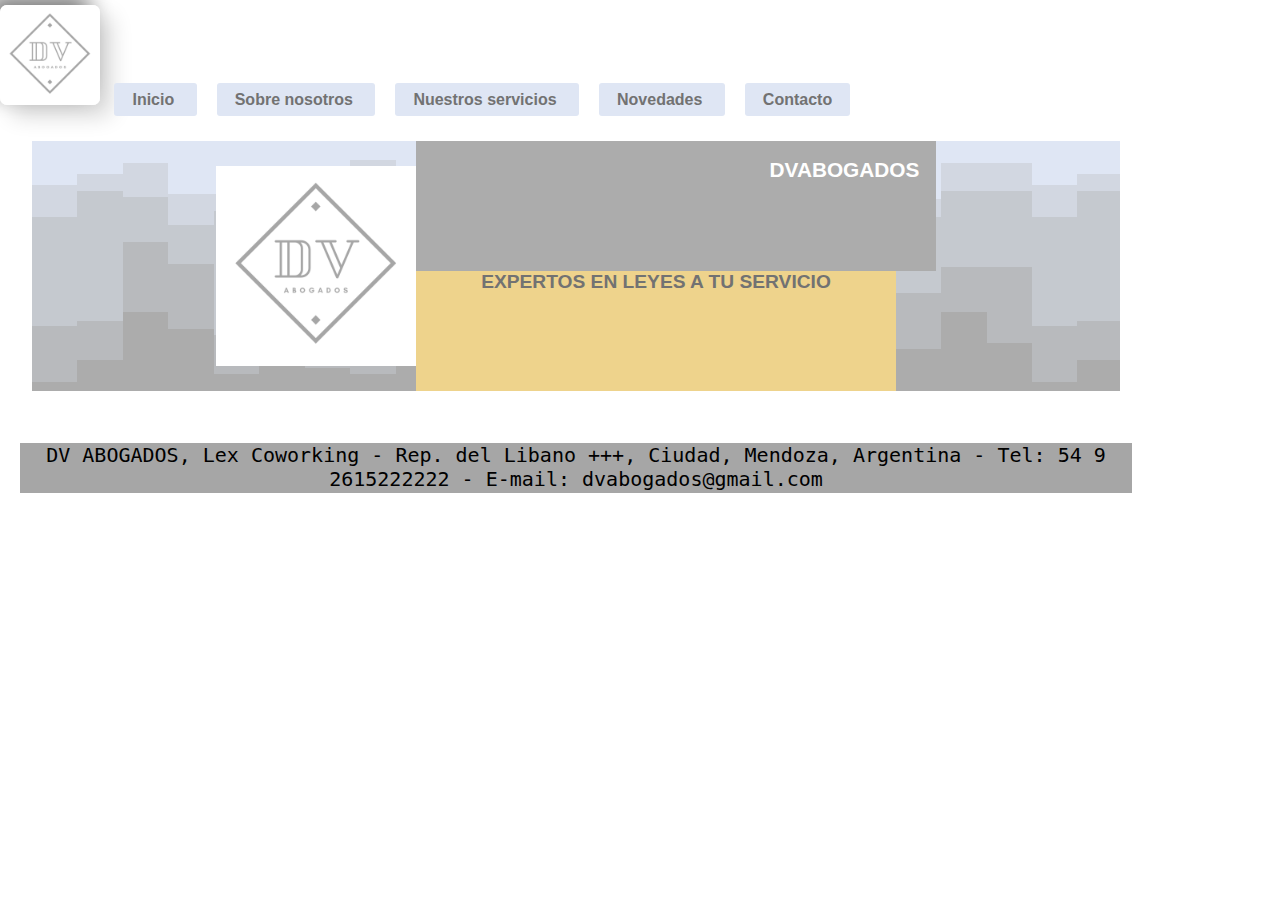
<file: index.html>
<!DOCTYPE html>
<html lang="en">
<head>
    <meta charset="UTF-8">
    <meta http-equiv="X-UA-Compatible" content="IE=edge">
    <meta name="viewport" content="width=device-width, initial-scale=1.0">
    <title>DVABOGADOS</title>
    <link rel="stylesheet" href="assets/css2/style.css"> 
</head>
<body>
 <header class="header">      
    
     <nav class="navbar">
       <ul class="title">
        <img class="logop" src="assets/image/logo.png" alt="">        
            <li>
                <a href="index.html" title="Inicio">Inicio</a>
            </li>
             <li>
                 <a href="assets/pages/sobrenosotros.html" title="sobre nosotros"> Sobre nosotros</a>
             </li>
             <li>
                 <a href="assets/pages/nuestrosservicios.html" title="nuestros servicios"> Nuestros servicios</a>
             </li>
             <li>
                 <a href="assets/pages/novedades.html" title="novedades">Novedades</a>
             </li>
             <li>
                 <a href="assets/pages/contacto.html" title="contacto">Contacto</a>
             </li>
         </ul>
     </nav>
    </header>
     <main>
         <section class="menu">
            <img class="logo" src="assets/image/logo.png" alt="DVabogadoslogo"> 
            
    <div class="titulos">
     <div>
         <h1 class="principal">DVABOGADOS </h1>
     </div>
     <div>
        <h2 class="leyenda">EXPERTOS EN LEYES A TU SERVICIO</h2>
     </div>
    
    </div>
    </section>
 
</main>
  <footer>
      <section>
      <p>
        DV ABOGADOS, Lex Coworking - Rep. del Libano +++, Ciudad, Mendoza, Argentina -
        Tel: 54 9 2615222222 - 
        E-mail: dvabogados@gmail.com
        
      </p>
    </section>
  </footer>
</body>
</html>
</file>
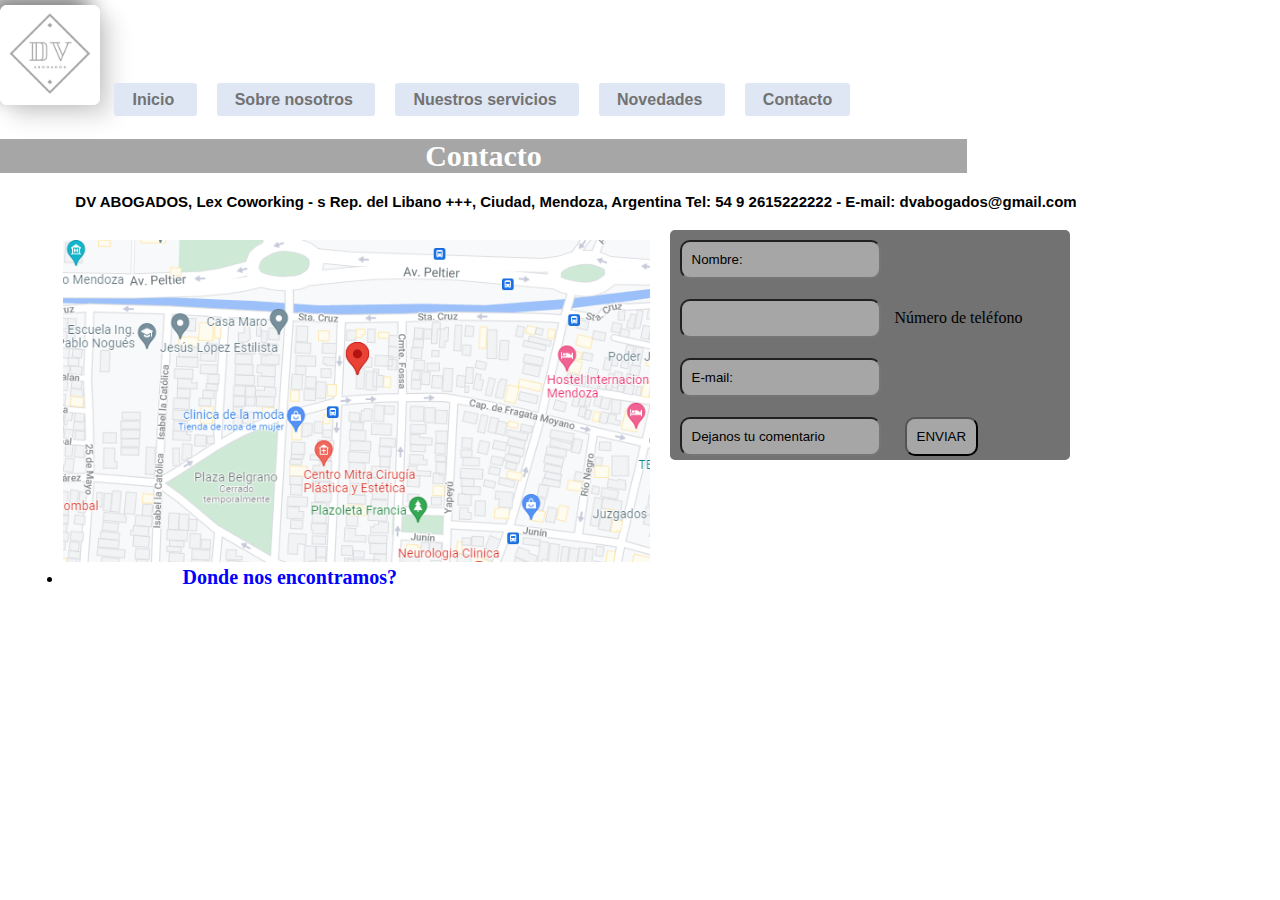
<file: assets/pages/contacto.html>
<!DOCTYPE html>
<html lang="en">
<head>
    <meta charset="UTF-8">
    <meta http-equiv="X-UA-Compatible" content="IE=edge">
    <meta name="viewport" content="width=device-width, initial-scale=1.0">
    <title>Contacto</title>
    <link rel="stylesheet" href="../css2/style.css">
</head>
<body>
    <header class="header">
                <nav class="navbar">
            <ul class="title">
                <img class="logop" src="../image/logo.png" alt="">
                <li>
                    <a href="../../index.html" title="Inicio"> Inicio</a>
                </li>
                <li>
                    <a href="sobrenosotros.html" title="sobre nosotros"> Sobre nosotros</a>
                </li>
                <li>
                    <a href="nuestrosservicios.html" title="nuestros servicios"> Nuestros servicios</a>
                </li>
                <li>
                    <a href="novedades.html" title="novedades">Novedades</a>
                </li>
                <li>
                    <a href="contacto.html" title="contacto">Contacto</a>
                </li>
            </ul>
        </nav>
        
    </header>
    <div class="titleservicios">
        <h1>Contacto</h1>
    </div> 
    <div class="contenedordatos">
    <h3 class="datos">
        DV ABOGADOS,
 Lex Coworking - s
Rep. del Libano +++, Ciudad, Mendoza, Argentina 
Tel: 54 9 2615222222 -
 E-mail: dvabogados@gmail.com
    </h3>
</div>
<section class="seccionubicacion">
<div>
    <img class="imagenmapa" src="../image/mapa.png" alt="mapa">
    <li>
        <a class="donde" href="https://www.google.com.ar/maps/place/Rep%C3%BAblica+del+L%C3%ADbano+335,+Mendoza/@-32.9003031,-68.8491204,17z/data=!3m1!4b1!4m5!3m4!1s0x967e090d8d23c403:0xa96d8cb8e01df590!8m2!3d-32.9003076!4d-68.8469317" title="Donde encontrarnos">Donde nos encontramos?</a>
    </li>
</div>
    

<div>
    
        <form class="formulario" action="">
        <input type="text"  name="Nombre" value="Nombre:">
        <input type="number" name="Telefono" id="Teléfono" value="Teléfono:" Numero de teléfono>
        <label for="Teléfono">Número de teléfono</label>
       
        <input type="email" name="email" id="" value="E-mail:">        
        <input type="text"  name="Comentarios" value="Dejanos tu comentario">
        <input type="submit" value="ENVIAR">
    </form>
</div>
</section>    
</body>
</html>
</file>
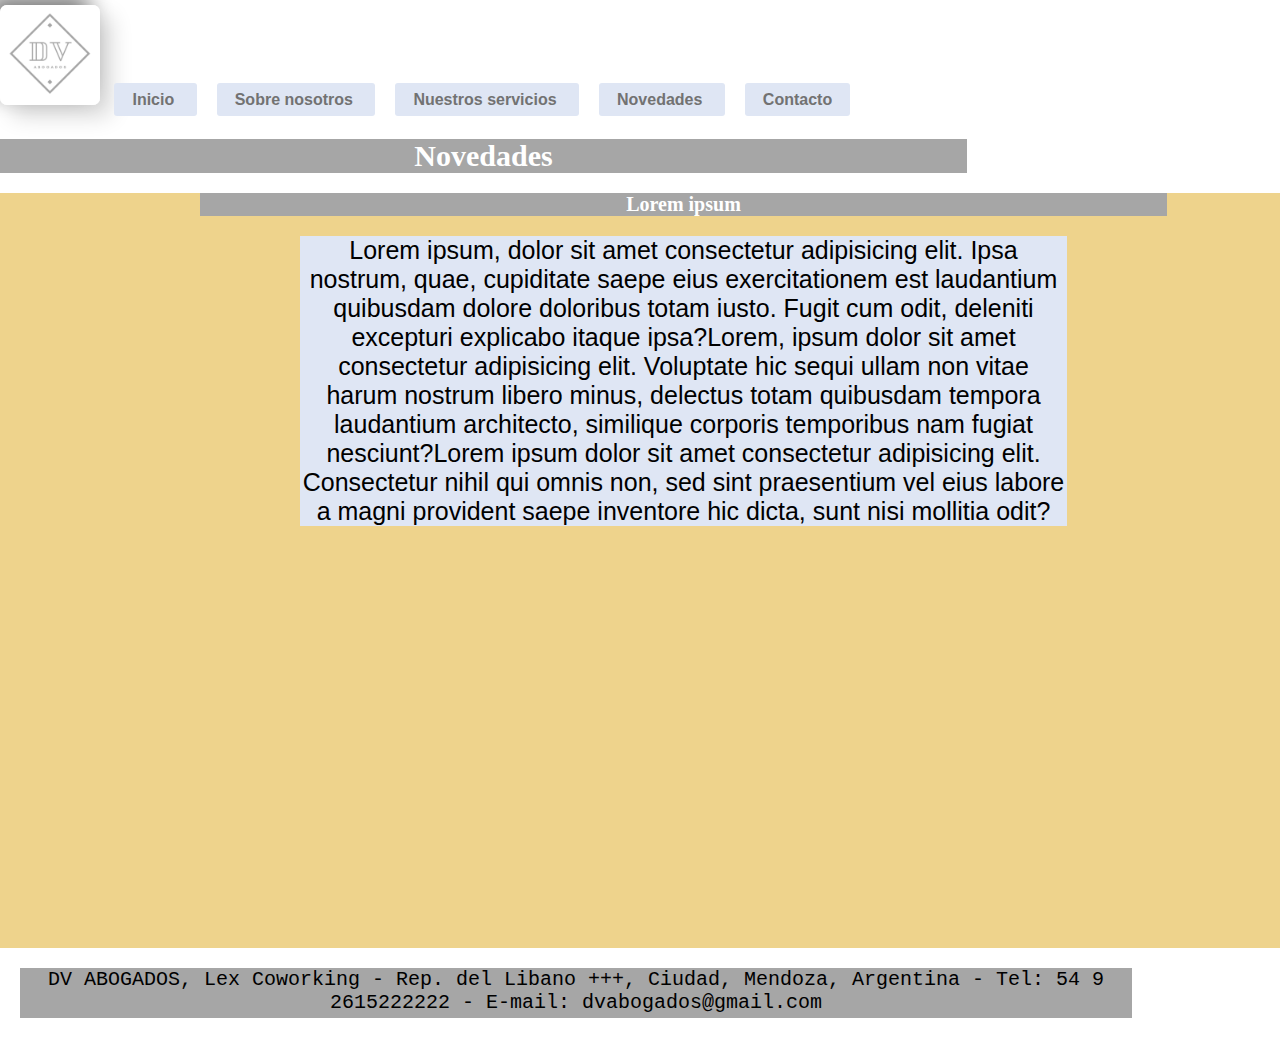
<file: assets/pages/novedades.html>
<!DOCTYPE html>
<html lang="en">
<head>
    <meta charset="UTF-8">
    <meta http-equiv="X-UA-Compatible" content="IE=edge">
    <meta name="viewport" content="width=device-width, initial-scale=1.0">
    <title>Novedades</title>
    <link rel="stylesheet" href="../css2/style.css">
</head>
<body>
    <header class="header">
                
        <nav class="navbar">
            <ul class="title">
                <img class="logop" src="../image/logo.png" alt="">
                <li>
                    <a href="../../index.html" title="Inicio"> Inicio</a>                </li>
                <li>
                    <a href="sobrenosotros.html" title="sobre nosotros"> Sobre nosotros</a>
                </li>
                <li>
                    <a href="nuestrosservicios.html" title="nuestros servicios"> Nuestros servicios</a>
                </li>
                <li>
                    <a href="novedades.html" title="novedades">Novedades</a>
                </li>
                <li>
                    <a href="contacto.html" title="contacto">Contacto</a>
                </li>
            </ul>
        </nav>
        
    </header>
    <div class="titleservicios">
        <h1>Novedades</h1>
    </div> 
    <section class="cuerpo">
        <h3 class="titleesquemas">Lorem ipsum</h3>
        <article class="sectionaboutus">            
            <p>Lorem ipsum, dolor sit amet consectetur adipisicing elit. Ipsa nostrum, quae, cupiditate saepe eius exercitationem est laudantium quibusdam dolore doloribus totam iusto. Fugit cum odit, deleniti excepturi explicabo itaque ipsa?Lorem, ipsum dolor sit amet consectetur adipisicing elit. Voluptate hic sequi ullam non vitae harum nostrum libero minus, delectus totam quibusdam tempora laudantium architecto, similique corporis temporibus nam fugiat nesciunt?Lorem ipsum dolor sit amet consectetur adipisicing elit. Consectetur nihil qui omnis non, sed sint praesentium vel eius labore a magni provident saepe inventore hic dicta, sunt nisi mollitia odit?</p>
        </article>
    </section>
   
    <footer>
        <section>
        <p>
          DV ABOGADOS, Lex Coworking - Rep. del Libano +++, Ciudad, Mendoza, Argentina -
          Tel: 54 9 2615222222 - 
          E-mail: dvabogados@gmail.com
          
        </p>
    </section>
    </footer>
    
</body>
</html>
</file>
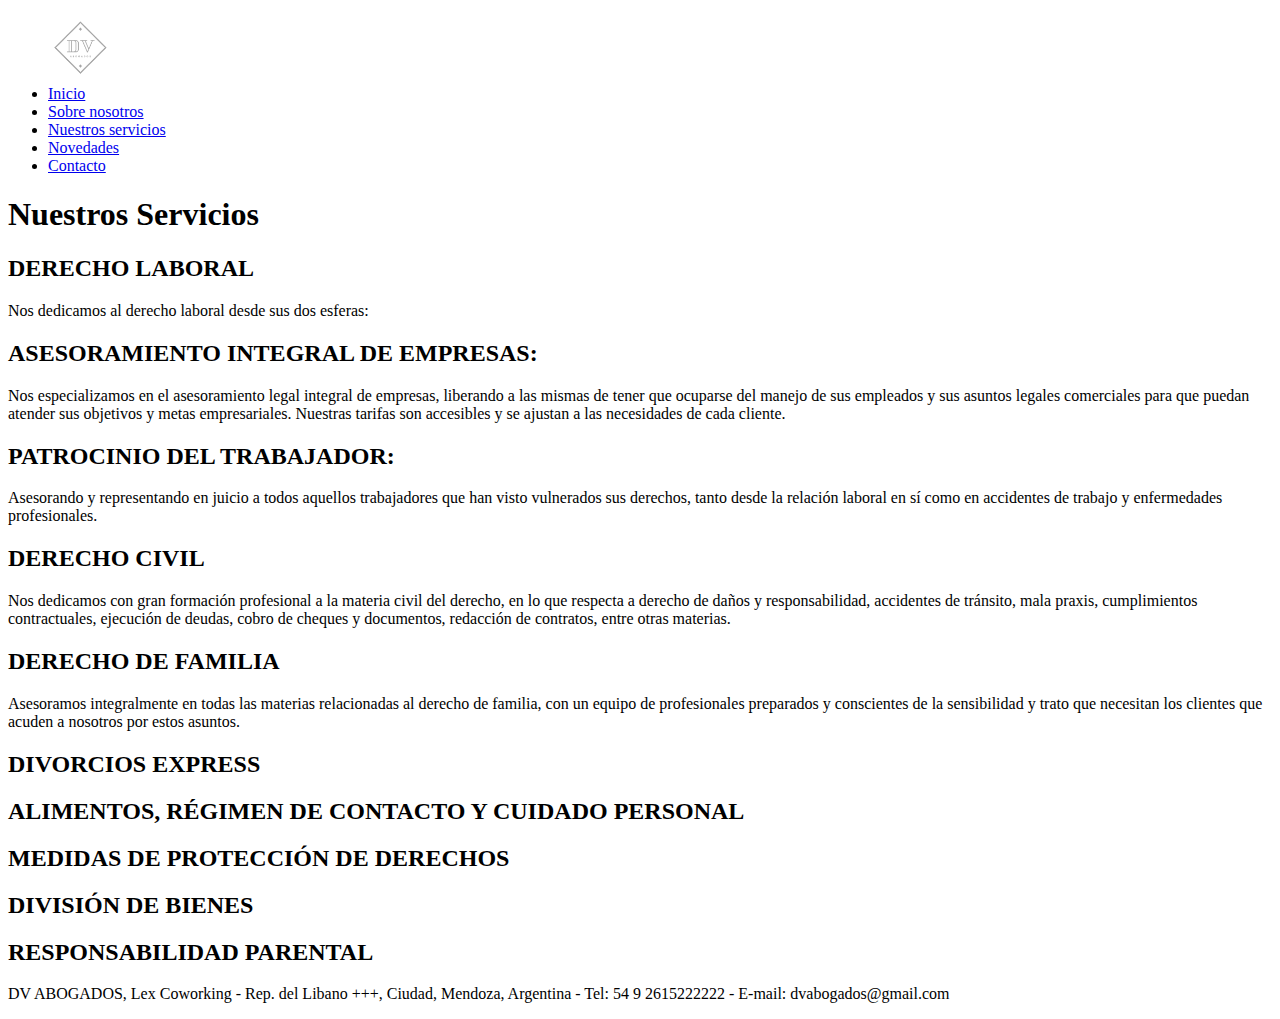
<file: assets/pages/nuestrosservicios.html>
<!DOCTYPE html>
<html lang="en">
<head>
    <meta charset="UTF-8">
    <meta http-equiv="X-UA-Compatible" content="IE=edge">
    <meta name="viewport" content="width=device-width, initial-scale=1.0">
    <title>Nuestros Servicios</title>
    <link href="https://cdn.jsdelivr.net/npm/bootstrap@5.1.3/dist/css/bootstrap.min.css" rel="stylesheet" integrity="sha384-1BmE4kWBq78iYhFldvKuhfTAU6auU8tT94WrHftjDbrCEXSU1oBoqyl2QvZ6jIW3" crossorigin="anonymous">    
</head>
<body>
    <header class="header">                
        <nav class="container">
            <ul class="title">
                <img class="img-responsive" src="../image/logo.png" width="65" height="65" class="d-inline-block align-text-top" >
                <div class="row align-items-start">
                <li class="col p-3 mb-2 bg-light text-dark">
                    <a class="navbar-brand fs-4" href="../../index.html" title="Inicio"> Inicio</a>
                </li>
                <li class="col p-3 mb-2 bg-light text-dark">
                    <a class="navbar-brand fs-4" href="sobrenosotros.html" title="Sobre nosotros"> Sobre nosotros</a>

                </li>
                <li class="col p-3 mb-2 bg-light text-dark">
                    <a class="navbar-brand fs-4" href="nuestrosservicios.html" title="nuestros servicios"> Nuestros servicios</a>
                </li>
                <li class="col p-3 mb-2 bg-light text-dark">
                    <a class="navbar-brand fs-4" href="novedades.html" title="novedades">Novedades</a>
                </li>
                <li class="col p-3 mb-2 bg-light text-dark">
                    <a class="navbar-brand fs-4" href="contacto.html" title="contacto">Contacto</a>
                </li>
            </div>
            </ul>
        </nav>
       
    </header>
    <div class="text-primary p-2 mb-6 bg-light text-center">
        <h1>Nuestros Servicios</h1>
    </div>   
   
     <body class="container-fluid"> 
   <section class="row">
    
    <div class="col-12"> 
        <h2 class="p-3 mb-2 bg-light text-dark fs-4 text-center">DERECHO LABORAL</h2>
        <P class="p-3 mb-2 bg-secondary text-white text-center">Nos dedicamos al derecho laboral desde sus dos esferas:</P>
    </div>

    <div class="col-6"> 
        <h2 class="p-3 mb-2 bg-light text-dark fs-4">ASESORAMIENTO INTEGRAL DE EMPRESAS:</h2>
        <p class="p-3 mb-2 bg-secondary text-white">Nos especializamos en el asesoramiento legal integral de empresas, liberando a las mismas de tener que ocuparse del manejo de sus empleados y sus asuntos legales comerciales para que puedan atender sus objetivos y metas empresariales. Nuestras tarifas son accesibles y se ajustan a las necesidades de cada cliente. </p>
    </div>

     <div class="col-6"> 
        <h2 class="p-3 mb-2 bg-light text-dark fs-4">PATROCINIO DEL TRABAJADOR:</h2>
        <p class="p-3 mb-2 bg-secondary text-white"> Asesorando y representando en juicio a todos aquellos trabajadores que han visto vulnerados sus derechos, tanto desde la relación laboral en sí como en accidentes de trabajo y enfermedades profesionales.
        </p>            
    </div>
    
    <div class="col-6">
        <h2 class="p-3 mb-2 bg-light text-dark fs-4">DERECHO CIVIL</h2>
        <p class="p-3 mb-2 bg-secondary text-white">Nos dedicamos con gran formación profesional a la materia civil del derecho, en lo que respecta a derecho de daños y responsabilidad, accidentes de tránsito, mala praxis, cumplimientos contractuales, ejecución de deudas, cobro de cheques y documentos, redacción de contratos, entre otras materias.</p>        
    </div>

    <div class="col-6">
        <h2 class="p-3 mb-2 bg-light text-dark fs-4">DERECHO DE FAMILIA</h2>
        <p class="p-3 mb-2 bg-secondary text-white">Asesoramos integralmente en todas las materias relacionadas al derecho de familia, con un equipo de profesionales preparados y conscientes de la sensibilidad y trato que necesitan los clientes que acuden a nosotros por estos asuntos.
        </p>
    </div>
    
    <div class="col-12">
        <h2 class="p-3 mb-2 bg-light text-dark text-center fs-4">DIVORCIOS EXPRESS</h2>
    </div>

    <div class="col-12">
        <h2 class="p-3 mb-2 bg-light text-dark text-center fs-4">ALIMENTOS, RÉGIMEN DE CONTACTO Y CUIDADO PERSONAL</h2>
    </div>

    <div class="col-12">
        <h2 class="p-3 mb-2 bg-light text-dark text-center fs-4">MEDIDAS DE PROTECCIÓN DE DERECHOS</h2>
    </div>

    <div class="col-12">
        <h2 class="p-3 mb-2 bg-light text-dark text-center fs-4">DIVISIÓN DE BIENES</h2>
    </div>

    <div class="col-12">
        <h2 class="p-3 mb-2 bg-light text-dark text-center fs-4">RESPONSABILIDAD PARENTAL</h2>
    </div>
   
</section> 
<script src="https://cdn.jsdelivr.net/npm/bootstrap@5.1.3/dist/js/bootstrap.bundle.min.js" integrity="sha384-ka7Sk0Gln4gmtz2MlQnikT1wXgYsOg+OMhuP+IlRH9sENBO0LRn5q+8nbTov4+1p" crossorigin="anonymous"></script>
 </body>  
   
    <footer>
        <section>
        <p>
          DV ABOGADOS, Lex Coworking - Rep. del Libano +++, Ciudad, Mendoza, Argentina -
          Tel: 54 9 2615222222 - 
          E-mail: dvabogados@gmail.com
          
        </p>
    </section>
    </footer>


    

</html>
</file>
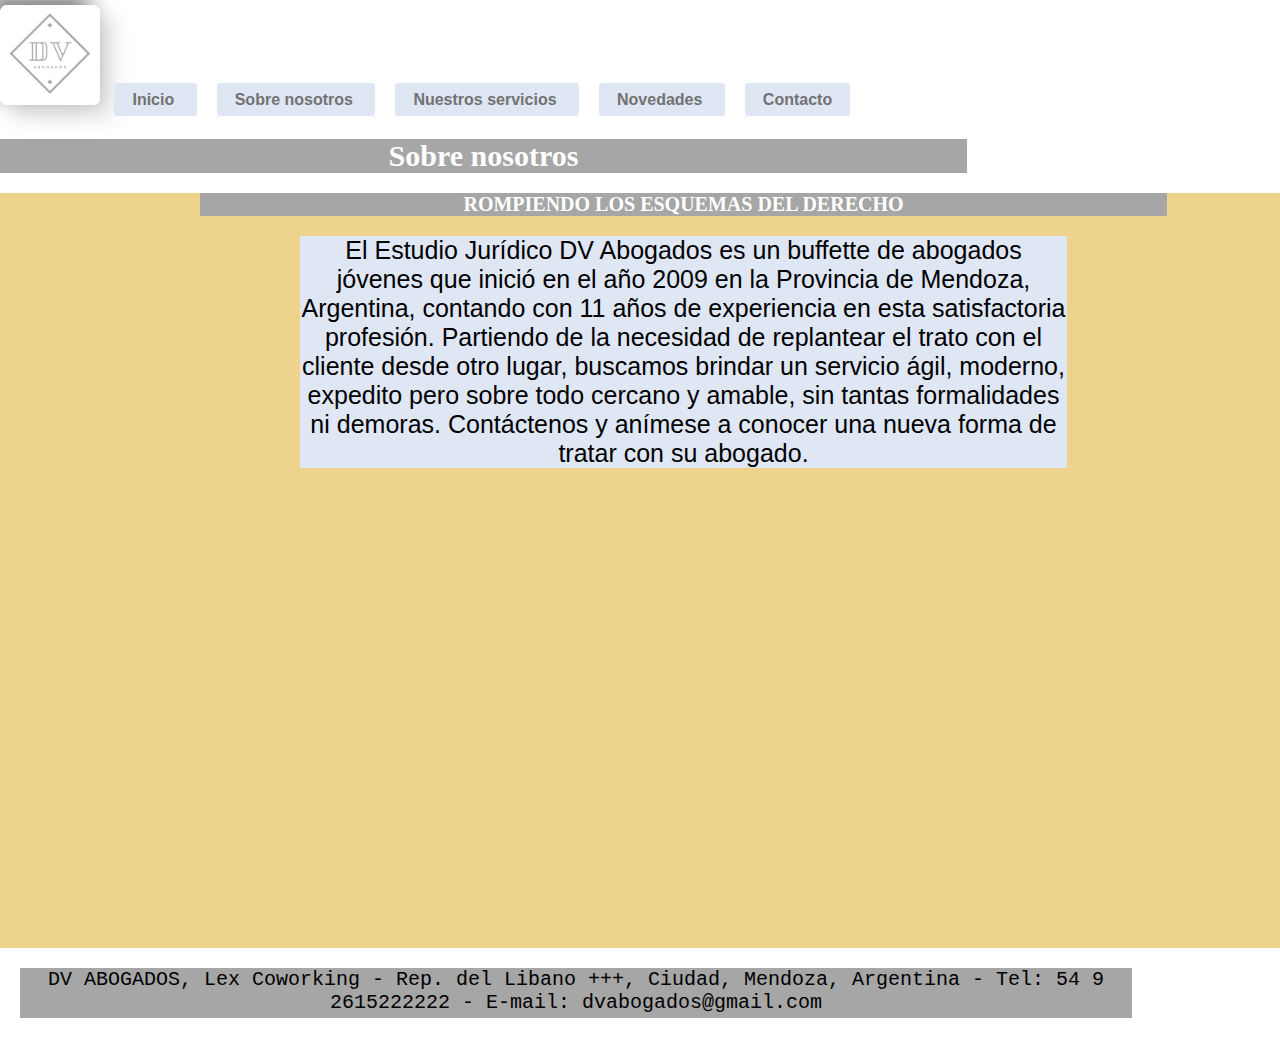
<file: assets/pages/sobrenosotros.html>
<!DOCTYPE html>
<html lang="en">
<head>
    <meta charset="UTF-8">
    <meta http-equiv="X-UA-Compatible" content="IE=edge">
    <meta name="viewport" content="width=device-width, initial-scale=1.0">
    <title>Sobre Nosotros</title>
    <link rel="stylesheet" href="../css2/style.css">
</head>
<body>
    <header class="header">
        
         
         <nav class="navbar">
             <ul class="title">
                <img class="logop" src="../image/logo.png" alt="">
                 <li>
                     <a href="../../index.html" title="Inicio"> Inicio</a>
                 </li>
                 <li>
                    <a href="sobrenosotros.html" title="sobre nosotros"> Sobre nosotros</a>
                </li>
                 <li>
                     <a href="nuestrosservicios.html" title="nuestros servicios"> Nuestros servicios</a>
                 </li>
                 <li>
                     <a href="novedades.html" title="novedades">Novedades</a>
                 </li>
                 <li>
                     <a href="contacto.html" title="contacto">Contacto</a>
                 </li>
             </ul>
         </nav>
        </header>
        
 <main>
    <div class="titleservicios">
                <h1>Sobre nosotros</h1>
            </div>
     <div class="cuerpo">   
         <h3 class="titleesquemas">ROMPIENDO LOS ESQUEMAS DEL DERECHO </h3>
         
         <section class="sectionaboutus">       
     
     <p>
        El Estudio Jurídico DV Abogados es un buffette de abogados jóvenes que inició en el año 2009 en la Provincia de Mendoza, Argentina, contando con 11 años de experiencia en esta satisfactoria profesión.

Partiendo de la necesidad de replantear el trato con el cliente desde otro lugar, buscamos brindar un servicio ágil, moderno, expedito pero sobre todo cercano y amable, sin tantas formalidades ni demoras.

Contáctenos y anímese a conocer una nueva forma de tratar con su abogado.
     </p>
    
    </section>

            </div>
</main>
     <footer>
         <section>
        <p>
          DV ABOGADOS, Lex Coworking - Rep. del Libano +++, Ciudad, Mendoza, Argentina -
          Tel: 54 9 2615222222 - 
          E-mail: dvabogados@gmail.com
          
        </p>
    </section>
    </footer>
</body>
</html>
</file>
<file: assets/css2/style.css>
*{
    margin: 0;
    padding: 0;
    box-sizing: border-box;
}
body{
    width: 90%;
    max-width: 75em;

}
.navbar {
    display: flex;
    justify-content: space-between;
}
.navbar .title {    /*fuentes y demás del li*/
    font-family: sans-serif;
    position: static;
    /* display: flex;
    flex-wrap: wrap;
    flex-direction: row; */
    font-weight: bold;
    text-align: center;
    justify-content:space-between;
    
    }
    .navbar .title li {
        display: inline;
        margin: 0.625em;
        padding: 0.5em;
        border-radius: 3px;
        background-color:#dfe6f4;
    transition: 1s;
        
    }
    .navbar .title li:hover {
    
        background-color:#727272;
        
        
        
    }
    .navbar .title .logop { /*logo pequeño barra de nav*/
        max-width: 6.25em;
        max-height: 6.25em;  
     margin-left: 0; 
    margin-top: 5px;
    border-radius: 7px;
    /* background: #acacac; */
    box-shadow:  -11px -11px 22px #818181,
             11px 11px 22px #d7d7d7; 
    
    }
    .navbar a {
        /* color: #727272 */
        padding: 0.625em;
        text-decoration: none;
        color: #727272;
        transition: 1.5s;
        }
    .navbar a:hover {
            /* color: #727272 */
            padding: 0.625em;
            text-decoration: none;
            color:white
           
            }

      
.menu {
    background-image: url(../image/fondo.png);
    display: flex;
    flex-direction: row;
    justify-content: center;
    align-items: center;
    margin: 2em;
     }
.menu .titulos {
    display: flex;
    flex-direction: column;
    
    
    
}
.menu .principal {       /*prop del h1 de pag principal*/
    font-family: 'Franklin Gothic Medium', 'Arial Narrow', Arial, sans-serif;
    font-size: 1.3em;
    color: white;
    background-color: #acacac;
    width: 25em;
    height: 6.25em;
    padding: 0.8em;
    margin-left:0px;
    text-align:right;    
    }

.menu .logo {/*logo grande pag principal*/
   
    max-width: 15em;
    max-height: 12.5em;
    margin-left:0px;
   transition: all 2s;
    }  
    .menu .logo:hover {/*logo grande pag principal*/
   
        max-width: 25em;
        max-height: 22.5em;
        margin-left:0px;
       
    }  

.menu .leyenda {
    font-family: 'Franklin Gothic Medium', 'Arial Narrow', Arial, sans-serif;
    font-size: 1.2em;
    color: #727272;  
    background-color: #eed38c;
    width: 25em;
    height: 6.25em;
    margin-left: 0px;
    text-align:center;
    } 
.cuerpo {/*cuerpo del p y titulo sobrenosotros*/
    background-color: #eed38c;
    width: 1412px;
    height: 755px;
}

.cuerpo .titleesquemas {
background-color: #a6a6a6;
    width: 967px;
    text-align: center;
    color: white;    
    margin-left: 200px;
    margin-top: 20px;
    font-size: 20px;
    }
.cuerpo .sectionaboutus {
    font-family: sans-serif;
    text-align: center;
    font-size: 25px;
    width: 967px;
    height: 450px;
    margin-left: 100px;
    margin-top: 20px;
    
    
        }    
.cuerpo p { /*cuerpo del p de about us*/
    
    background-color: #dfe6f4;
        margin-left: 200px;
}

.titleservicios {
    background-color: #a6a6a6;
    width: 967px;
    font-size: 15px;
    text-align: center;
    color: white;
    margin-top: 30px;
   display: flex;
   justify-content: center;
}
.bodyservice{
    display:contents;
    margin: 1.5em;
    width: 90%;
    max-width: 1000px;
    margin: 1.6em auto;
}
.service {
   
  display: grid;
  grid-template-columns: repeat(5 , 1fr );
  /* grid-template-rows: 20% 20% 20% 20% 20%; */
} 
.bodyservice .service .seccarticulos {
   
    
    background-color: #dfe6f4;
    border: 1px black solid;
}
.bodyservice .service .derecho_laboral {
   
    
    background-color: #dfe6f4;
    border: 1px black solid;
    grid-column: 1 / 6;
}

.bodyservice .service .asesoramiento_integral {
     
    background-color: #dfe6f4;
    border: 1px black solid;
    grid-column: 1 / 3;
    grid-row: 2 / 3;
}

.bodyservice .service .patrocinio_trabajador {
     
    background-color: #dfe6f4;
    border: 1px black solid;
    grid-column: 3 / 6;
    grid-row: 2 / 3;
}

.service .seccarticulos .titlearticles{
    font-size: 15px;
    font-weight: bold;
    text-align: center;
}
.service .seccarticulos .article {
    font-size: 15px;
    text-align: center;
}
.contenedordatos {
    margin-top: 20px;
}
.contenedordatos .datos {
    font-family: 'Lucida Sans', 'Lucida Sans Regular', 'Lucida Grande', 'Lucida Sans Unicode', Geneva, Verdana, sans-serif;
    font-size: 15px;
    text-align: center;
     }
div .imagenmapa {
    margin-top: 30px;
    width: 587px;
    height: 322px;
    border-color: #727272;
    border-width: 2px;
    } 
.seccionubicacion div li .donde {
    margin-left: 120px;
    color: blue;
    font-weight: bold;
    font-size: 20px;
    text-decoration: none;
}  
.seccionubicacion {
    display: flex;
    flex-direction: row;
    align-content: center;
    justify-content: center;
}  
div .formulario {
    background-color: #727272;
    display: block;
    width: 400px;
    height: 230px;
    border-radius: 5px;
    margin: 20px;
}  
div .formulario input {
    margin: 10px;
    background-color: #a6a6a6;
    border-radius: 10px;
    padding: 10px;
}   
    
footer {
    display: flex;
    align-content: flex-end;
    justify-content:flex-end;
}
footer section {
    width: 1328px;
    height: 50px;
    background-color: #a6a6a6;
    margin: 20px;
    text-align: center;
    font-size: 20px;
    font-family: monospace;
   
}
</file>
